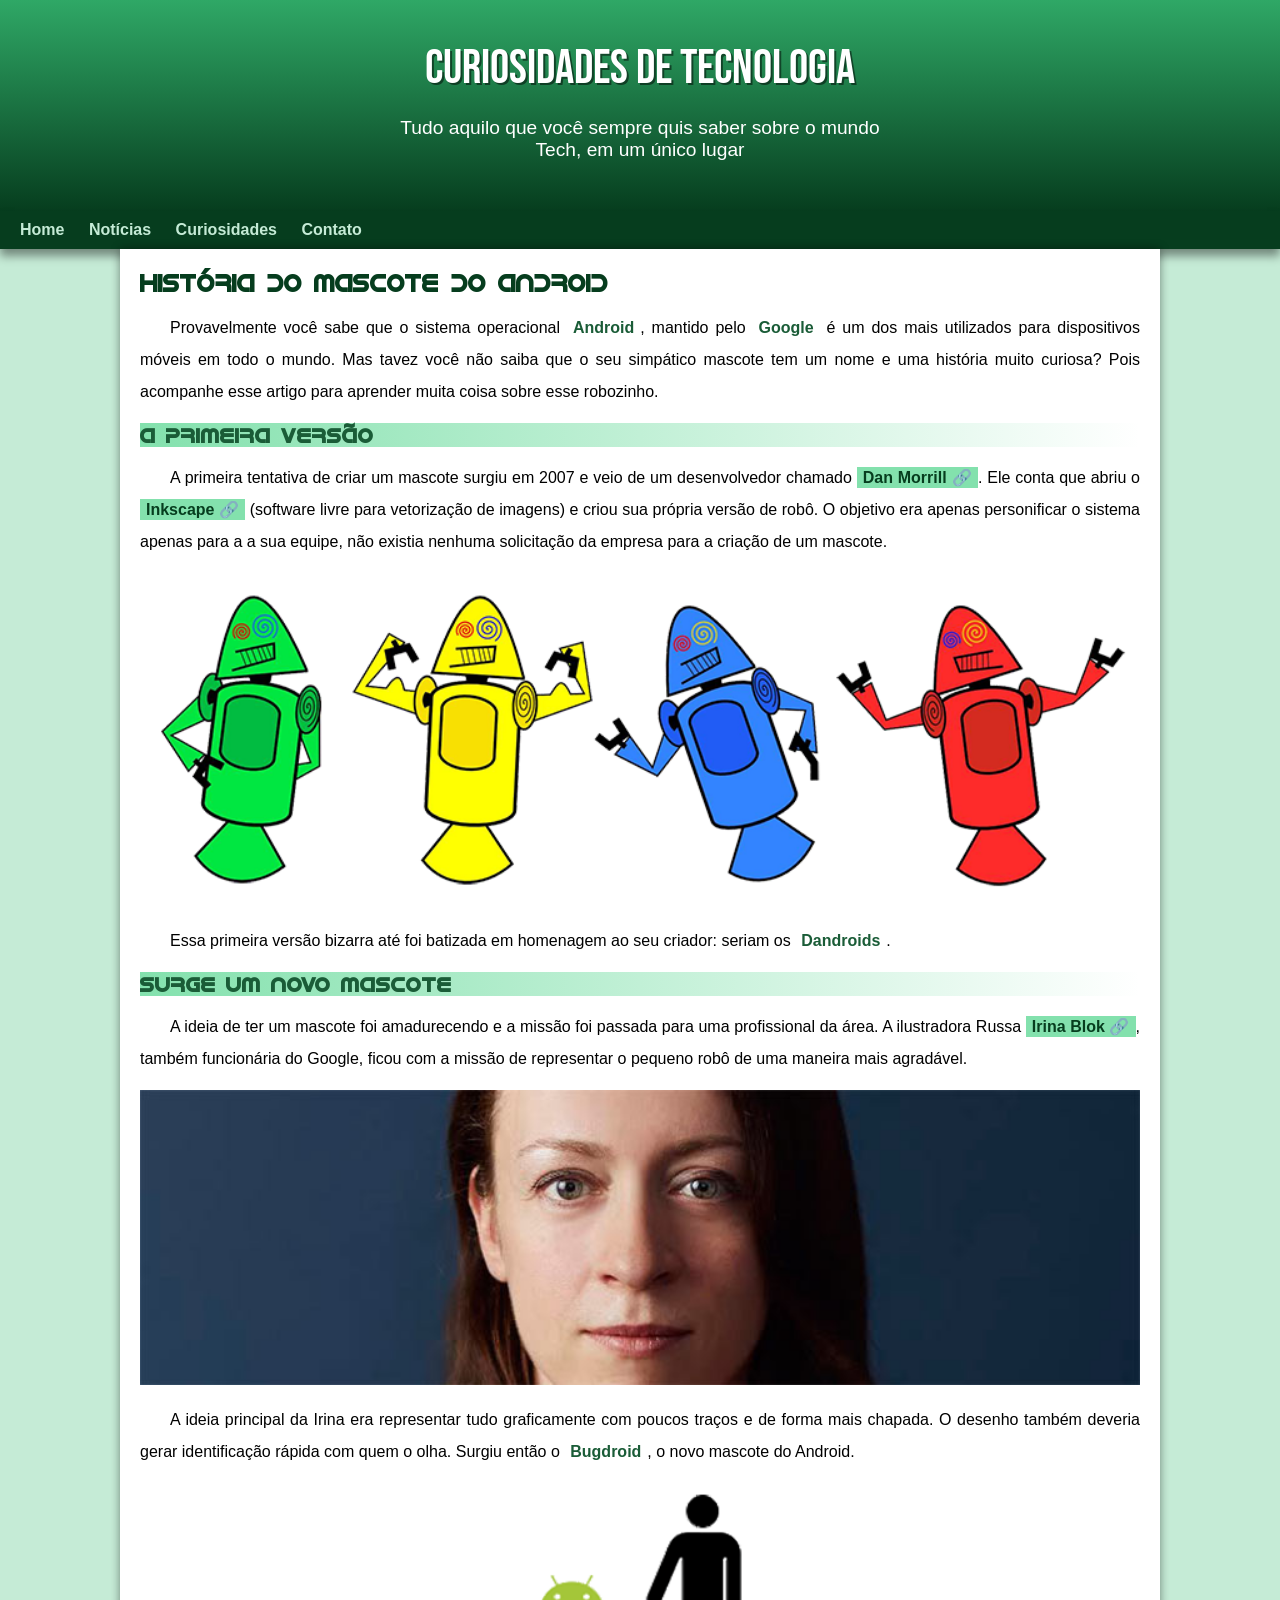
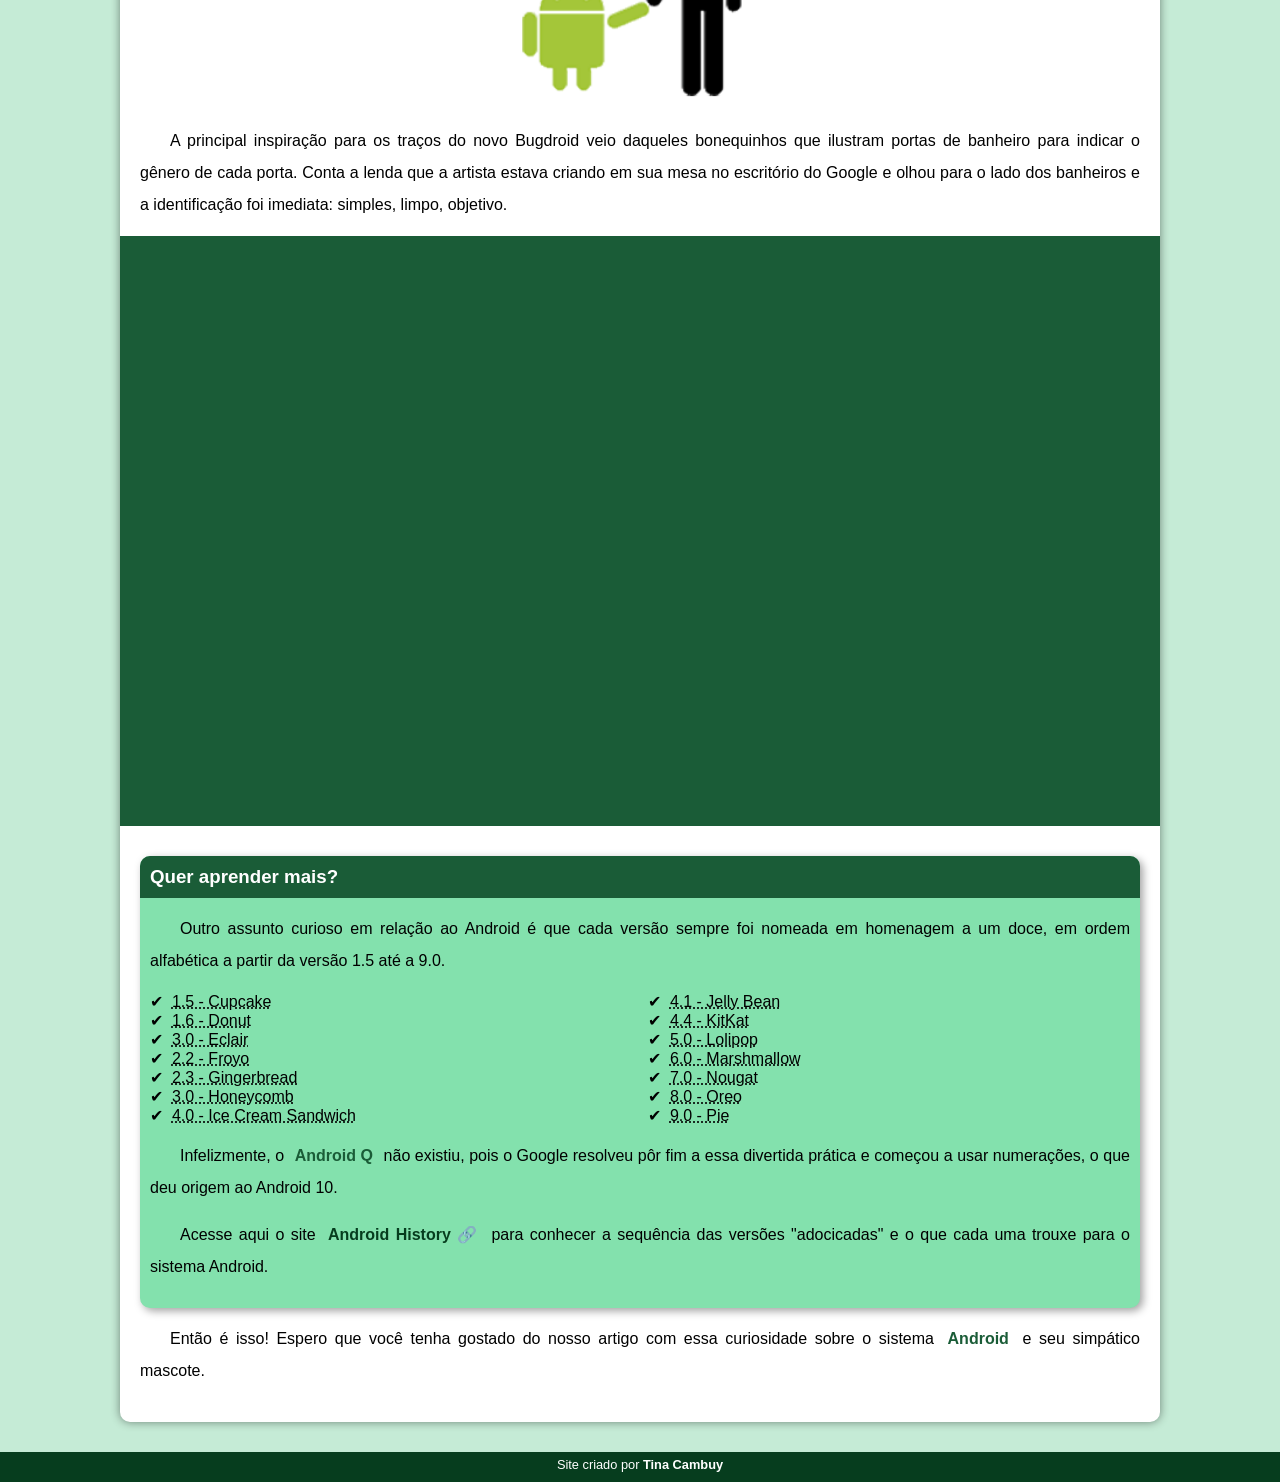
<file: index.html>
<!DOCTYPE html>
<html lang="pt-br">
<head>
    <meta charset="UTF-8">
    <meta http-equiv="X-UA-Compatible" content="IE=edge">
    <meta name="viewport" content="width=device-width, initial-scale=1.0">
    <title>Android</title>
    <link rel="shortcut icon" href="imagens/favicon.ico" type="image/x-icon">
    <link rel="stylesheet" href="style/style.css">
</head>
<body>
    <header>
        <h1>Curiosidades de Tecnologia</h1>
        <p id="pheader">Tudo aquilo que você sempre quis saber sobre o mundo Tech, em um único lugar</p>
    </header>
    <nav>
        <a href="#">Home</a>
        <a href="#">Notícias</a>
        <a href="#">Curiosidades</a>
        <a href="#">Contato</a>
    </nav>
    <main>
        <article>
            <h1>História do Mascote do Android
            </h1>

            <p>Provavelmente você sabe que o sistema operacional <strong>Android</strong>, mantido pelo <strong>Google</strong> é um dos mais utilizados para dispositivos móveis em todo o mundo. Mas tavez você não saiba que o seu simpático mascote tem um nome e uma história muito curiosa? Pois acompanhe esse artigo para aprender muita coisa sobre esse robozinho.</p>

            <h2>A primeira versão</h2>

            <p>A primeira tentativa de criar um mascote surgiu em 2007 e veio de um desenvolvedor chamado <a href="https://androidcommunity.com/dan-morrill-shows-us-the-android-mascot-that-almost-was-20130103/" target="_blank" class="externo">Dan Morrill</a>. Ele conta que abriu o <a href="https://inkscape.org/pt-br/" target="_blank" class="externo">Inkscape</a> (software livre para vetorização de imagens) e criou sua própria versão de robô. O objetivo era apenas personificar o sistema apenas para a a sua equipe, não existia nenhuma solicitação da empresa para a criação de um mascote.</p>

            <picture>
                <source media="(max-width: 670px)" srcset="imagens/dan-droids-pq.png" type="image/png">
                <img src="imagens/dan-droids.png" alt="Primeiro mascote do android">
            </picture>   


            <p>Essa primeira versão bizarra até foi batizada em homenagem ao seu criador: seriam os <strong>Dandroids</strong>.</p>

            <h2>Surge um novo mascote</h2>

            <p>A ideia de ter um mascote foi amadurecendo e a missão foi passada para uma profissional da área. A ilustradora Russa <a href="https://www.irinablok.com/" target="_blank" class="externo">Irina Blok</a>, também funcionária do Google, ficou com a missão de representar o pequeno robô de uma maneira mais agradável.</p>

            <picture>
                <source media="(max-width: 670px)" srcset="imagens/irina-blok-pq.jpg" type="image/jpg">
                <img src="imagens/irina-blok.jpg" alt="Irina Blok, criadora do Bugdoid">
            </picture>    

            <p>A ideia principal da Irina era representar tudo graficamente com poucos traços e de forma mais chapada. O desenho também deveria gerar identificação rápida com quem o olha. Surgiu então o <strong>Bugdroid</strong>, o novo mascote do Android.</p>

            <img src="imagens/bugdroid.png" alt="Bug droid" class="bugdroid">

            <p>A principal inspiração para os traços do novo Bugdroid veio daqueles bonequinhos que ilustram portas de banheiro para indicar o gênero de cada porta. Conta a lenda que a artista estava criando em sua mesa no escritório do Google e olhou para o lado dos banheiros e a identificação foi imediata: simples, limpo, objetivo.</p>

            <div class="video">
                <iframe width="560" height="315" src="https://www.youtube.com/embed/l2UDgpLz20M" title="YouTube video player" frameborder="0" allow="accelerometer; autoplay; clipboard-write; encrypted-media; gyroscope; picture-in-picture; web-share" allowfullscreen></iframe>
            </div>
            <aside>
                <h3>Quer aprender mais? </h3>

                <p>Outro assunto curioso em relação ao Android é que cada versão sempre foi nomeada em homenagem a um doce, em ordem alfabética a partir da versão 1.5 até a 9.0.</p>

                <ul>
                    <li><abbr title="Bolo de Copo">1.5 - Cupcake</abbr></li>
                    <li><abbr title="Rosquinha">1.6 - Donut</abbr></li>
                    <li><abbr title="Bomba de choclate">3.0 - Eclair</abbr></li>
                    <li><abbr title="Iogurte congelado">2.2 - Froyo</abbr></li>
                    <li><abbr title="Pão de Gengibre">2.3 - Gingerbread</abbr></li>
                    <li><abbr title="Favo de mel">3.0 - Honeycomb</abbr></li>
                    <li><abbr title="Sanduíche de sorvete">4.0 - Ice Cream Sandwich</abbr></li>
                    <li><abbr title="Jujuba">4.1 - Jelly Bean</abbr></li>
                    <li><abbr title="Kit kat">4.4 - KitKat</abbr></li>
                    <li><abbr title="Pirulito">5.0 - Lolipop</abbr></li>
                    <li><abbr title="Marshmallow">6.0 - Marshmallow</abbr></li>
                    <li><abbr title="Torrone">7.0 - Nougat</abbr></li>
                    <li><abbr title="Oreo">8.0 - Oreo</abbr></li>
                    <li><abbr title="Torta">9.0 - Pie</abbr></li>
                </ul>
                
                <p>Infelizmente, o <strong>Android Q</strong> não existiu, pois o Google resolveu pôr fim a essa divertida prática e começou a usar numerações, o que deu origem ao Android 10.
                </p>
                <p>Acesse aqui o site <a href="https://www.android.com/intl/en_uk/history/" target="_blank" class="externo">Android History</a> para conhecer a sequência das versões "adocicadas" e o que cada uma trouxe para o sistema Android.</p>
            </aside>

            <p>Então é isso! Espero que você tenha gostado do nosso artigo com essa curiosidade sobre o sistema <strong>Android</strong> e seu simpático mascote.</p>
        </article>
    </main>
    <footer>Site criado por <a href="https://github.com/TinaByrd" target="_blank">Tina Cambuy</a></footer>
</body>
</html>
</file>
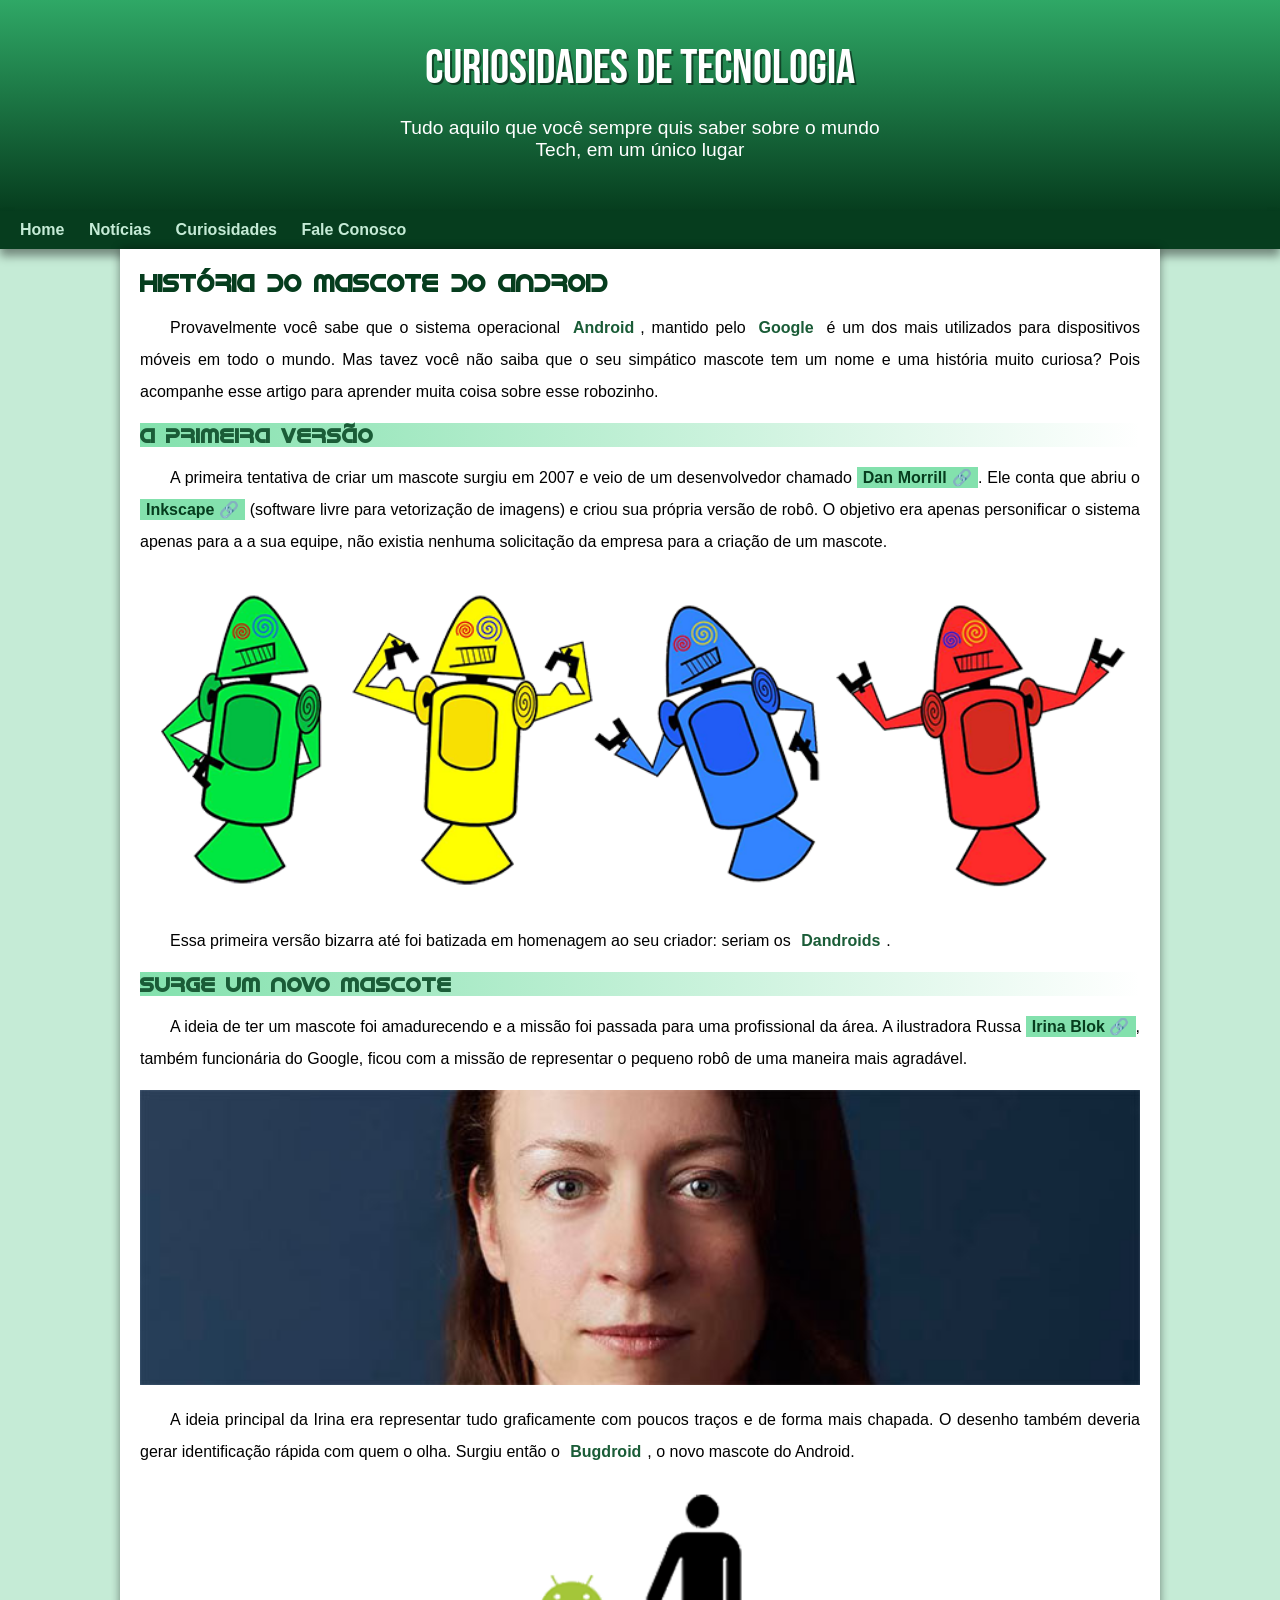
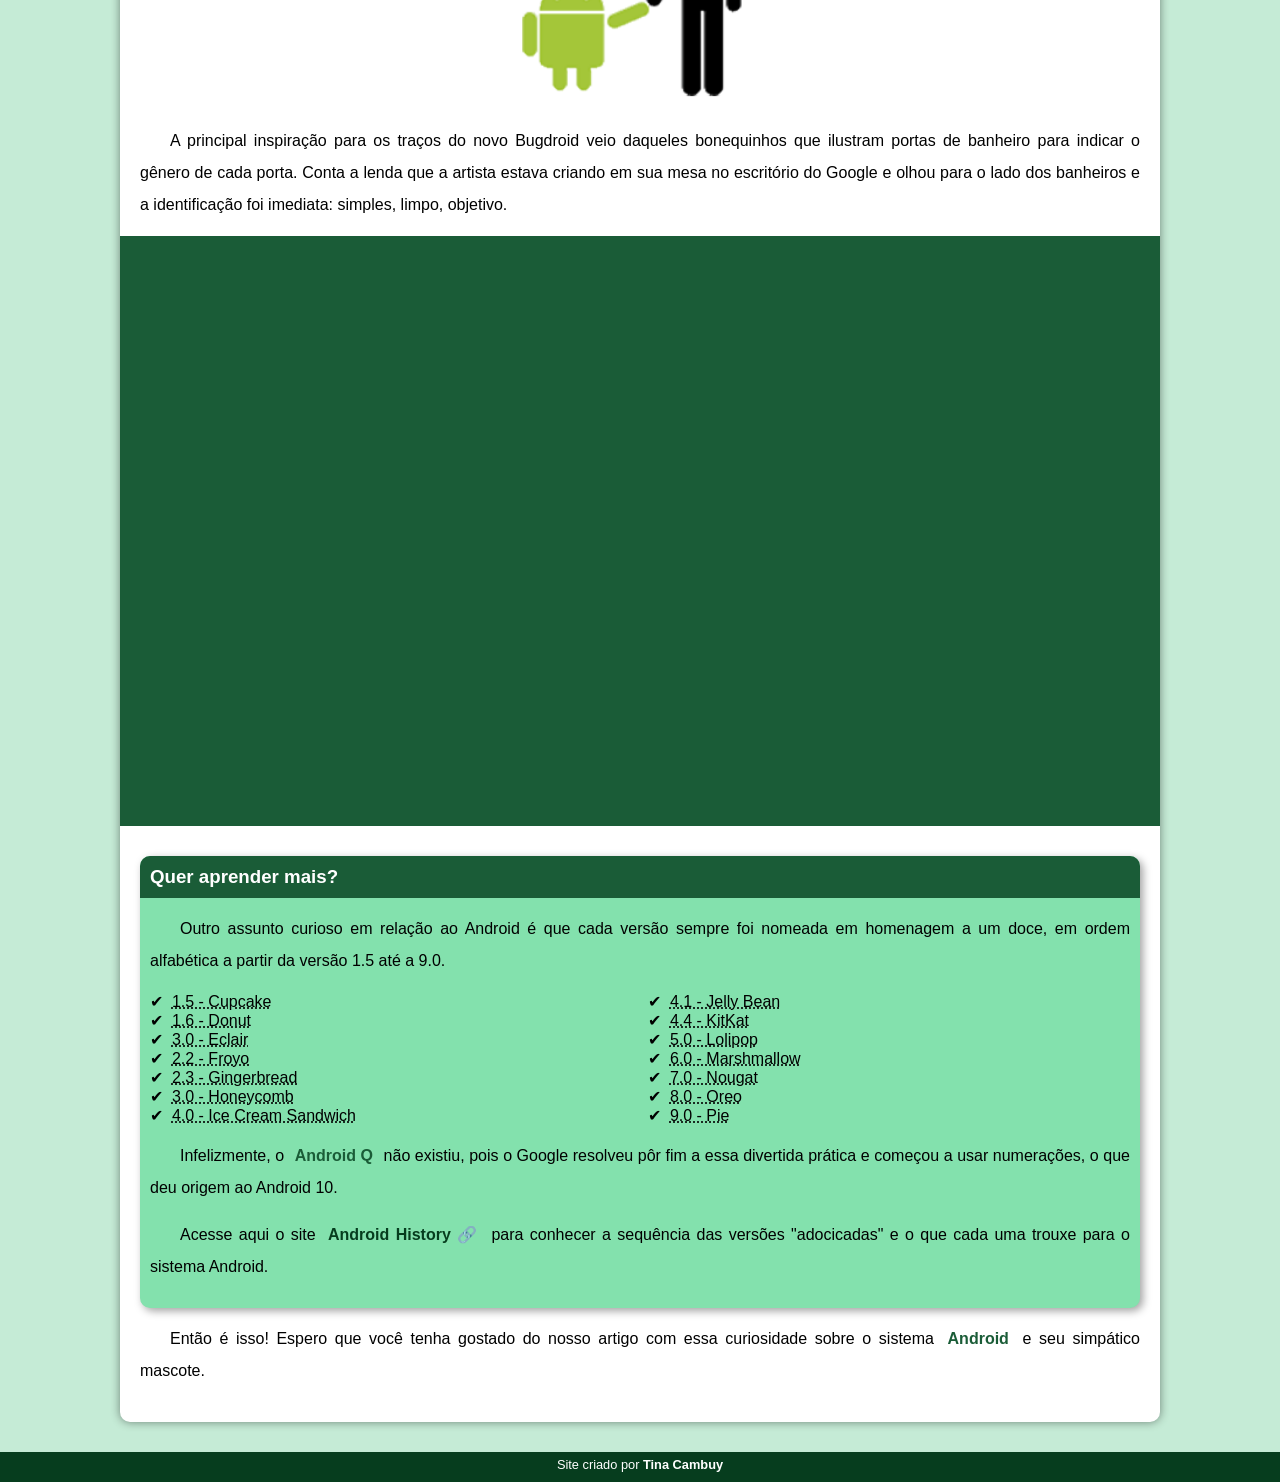
<file: android.html>
<!DOCTYPE html>
<html lang="pt-br">
<head>
    <meta charset="UTF-8">
    <meta http-equiv="X-UA-Compatible" content="IE=edge">
    <meta name="viewport" content="width=device-width, initial-scale=1.0">
    <title>Android</title>
    <link rel="shortcut icon" href="imagens/favicon.ico" type="image/x-icon">
    <link rel="stylesheet" href="style/style.css">
</head>
<body>
    <header>
        <h1>Curiosidades de Tecnologia</h1>
        <p id="pheader">Tudo aquilo que você sempre quis saber sobre o mundo Tech, em um único lugar</p>
    </header>
    <nav>
        <a href="#">Home</a>
        <a href="#">Notícias</a>
        <a href="#">Curiosidades</a>
        <a href="#">Fale Conosco</a>
    </nav>
    <main>
        <article>
            <h1>História do Mascote do Android
            </h1>

            <p>Provavelmente você sabe que o sistema operacional <strong>Android</strong>, mantido pelo <strong>Google</strong> é um dos mais utilizados para dispositivos móveis em todo o mundo. Mas tavez você não saiba que o seu simpático mascote tem um nome e uma história muito curiosa? Pois acompanhe esse artigo para aprender muita coisa sobre esse robozinho.</p>

            <h2>A primeira versão</h2>

            <p>A primeira tentativa de criar um mascote surgiu em 2007 e veio de um desenvolvedor chamado <a href="https://androidcommunity.com/dan-morrill-shows-us-the-android-mascot-that-almost-was-20130103/" target="_blank" class="externo">Dan Morrill</a>. Ele conta que abriu o <a href="https://inkscape.org/pt-br/" target="_blank" class="externo">Inkscape</a> (software livre para vetorização de imagens) e criou sua própria versão de robô. O objetivo era apenas personificar o sistema apenas para a a sua equipe, não existia nenhuma solicitação da empresa para a criação de um mascote.</p>

            <picture>
                <source media="(max-width: 670px)" srcset="imagens/dan-droids-pq.png" type="image/png">
                <img src="imagens/dan-droids.png" alt="Primeiro mascote do android">
            </picture>   


            <p>Essa primeira versão bizarra até foi batizada em homenagem ao seu criador: seriam os <strong>Dandroids</strong>.</p>

            <h2>Surge um novo mascote</h2>

            <p>A ideia de ter um mascote foi amadurecendo e a missão foi passada para uma profissional da área. A ilustradora Russa <a href="https://www.irinablok.com/" target="_blank" class="externo">Irina Blok</a>, também funcionária do Google, ficou com a missão de representar o pequeno robô de uma maneira mais agradável.</p>

            <picture>
                <source media="(max-width: 670px)" srcset="imagens/irina-blok-pq.jpg" type="image/jpg">
                <img src="imagens/irina-blok.jpg" alt="Irina Blok, criadora do Bugdoid">
            </picture>    

            <p>A ideia principal da Irina era representar tudo graficamente com poucos traços e de forma mais chapada. O desenho também deveria gerar identificação rápida com quem o olha. Surgiu então o <strong>Bugdroid</strong>, o novo mascote do Android.</p>

            <img src="imagens/bugdroid.png" alt="Bug droid" class="bugdroid">

            <p>A principal inspiração para os traços do novo Bugdroid veio daqueles bonequinhos que ilustram portas de banheiro para indicar o gênero de cada porta. Conta a lenda que a artista estava criando em sua mesa no escritório do Google e olhou para o lado dos banheiros e a identificação foi imediata: simples, limpo, objetivo.</p>

            <div class="video">
                <iframe width="560" height="315" src="https://www.youtube.com/embed/l2UDgpLz20M" title="YouTube video player" frameborder="0" allow="accelerometer; autoplay; clipboard-write; encrypted-media; gyroscope; picture-in-picture; web-share" allowfullscreen></iframe>
            </div>
            <aside>
                <h3>Quer aprender mais? </h3>

                <p>Outro assunto curioso em relação ao Android é que cada versão sempre foi nomeada em homenagem a um doce, em ordem alfabética a partir da versão 1.5 até a 9.0.</p>

                <ul>
                    <li><abbr title="Bolo de Copo">1.5 - Cupcake</abbr></li>
                    <li><abbr title="Rosquinha">1.6 - Donut</abbr></li>
                    <li><abbr title="Bomba de choclate">3.0 - Eclair</abbr></li>
                    <li><abbr title="Iogurte congelado">2.2 - Froyo</abbr></li>
                    <li><abbr title="Pão de Gengibre">2.3 - Gingerbread</abbr></li>
                    <li><abbr title="Favo de mel">3.0 - Honeycomb</abbr></li>
                    <li><abbr title="Sanduíche de sorvete">4.0 - Ice Cream Sandwich</abbr></li>
                    <li><abbr title="Jujuba">4.1 - Jelly Bean</abbr></li>
                    <li><abbr title="Kit kat">4.4 - KitKat</abbr></li>
                    <li><abbr title="Pirulito">5.0 - Lolipop</abbr></li>
                    <li><abbr title="Marshmallow">6.0 - Marshmallow</abbr></li>
                    <li><abbr title="Torrone">7.0 - Nougat</abbr></li>
                    <li><abbr title="Oreo">8.0 - Oreo</abbr></li>
                    <li><abbr title="Torta">9.0 - Pie</abbr></li>
                </ul>
                
                <p>Infelizmente, o <strong>Android Q</strong> não existiu, pois o Google resolveu pôr fim a essa divertida prática e começou a usar numerações, o que deu origem ao Android 10.
                </p>
                <p>Acesse aqui o site <a href="https://www.android.com/intl/en_uk/history/" target="_blank" class="externo">Android History</a> para conhecer a sequência das versões "adocicadas" e o que cada uma trouxe para o sistema Android.</p>
            </aside>

            <p>Então é isso! Espero que você tenha gostado do nosso artigo com essa curiosidade sobre o sistema <strong>Android</strong> e seu simpático mascote.</p>
        </article>
    </main>
    <footer>Site criado por <a href="https://github.com/TinaByrd" target="_blank">Tina Cambuy</a></footer>
</body>
</html>
</file>
<file: style/style.css>
@charset "UTF-8";

@import url('https://fonts.googleapis.com/css2?family=Bebas+Neue&display=swap');

@font-face {
    font-family:'Android';
    src: url('../fontes/idroid.otf'), format ('opentype');
    font-weight: normal;
}

:root {
    --cor0: #c5ebd6;
    --cor1: #83E1AD;
    --cor2: #3DDC84;
    --cor3:#2FA866;
    --cor4: #1A5C37;
    --cor5: #063D1E;
    --fontepadrao: Arial, Helvetica, sans-serif;
    --fontedestaque: 'Bebas Neue', cursive;
    --fonteandroid: 'Android', cursive;
} 
* {
    margin: 0px;
    padding: 0px;
}

body {
    background-color: var(--cor0);
    font-family: var(--fontepadrao);
}

a.externo::after {
    content: '\00A0\1F517';
}

header {
    background-image: linear-gradient(to bottom, var(--cor3), var(--cor5));
    min-height: 150px;
    padding-top: 40px;
    text-align: center;
}
header > h1 {
    text-align: center;
    font-family: var(--fontedestaque);
    font-size: 3em;
    color: white; 
    margin-bottom: 20px;
    text-shadow: 2px 2px 0px rgba(0, 0, 0, 0.493);
    font-weight: normal;
}
header > p {
    text-align: center;
    color: white;
    font-family: var(--fontepadrao);
    font-size: 1.2em;
    max-width: 500px;
    margin: auto;
    padding-left: 10px;
    padding-right: 10px;
    padding-bottom: 50px;
}
nav {
    background-color: var(--cor5);
    padding: 10px;
    box-shadow: 0px 7px 9px rgba(0, 0, 0, 0.418);
}
nav > a {
    padding: 10px;
    color: var(--cor0);
    text-decoration: none;
    font-weight: bold;
    transition-duration: 0.5s;
}
nav > a:hover {
    background-color: var(--cor3);
    color: var(--cor5);
    border-radius: 5px;
}
main {
    min-width: 300px;
    max-width: 1000px;
    background-color: white;
    margin: auto;
    margin-bottom: 30px;
    padding: 20px;
    box-shadow: 0px 0px 10px rgba(0, 0, 0, 0.445);
    border-bottom-left-radius: 10px;
    border-bottom-right-radius: 10px;
    
}
main img {
    width: 100%;
}
main h1 {
    font-family: var(--fonteandroid);
    color: var(--cor5);
}
main img.bugdroid {
    max-width: 350px;
    display: block;
    margin: auto;
}
h2 {
    font-family: var(--fonteandroid);
    color: var(--cor4);
    font-size: 1.3em;
    background-image: linear-gradient(to right, var(--cor1), transparent);
}
main p {
    text-align: justify;
    text-indent: auto;
    margin: 15px 0px;
    text-indent: 30px;
    font-size: 1em; 
    line-height: 2em;   
}
main strong {
    color: var(--cor4);
    font-weight: bold;
    padding: 2px 6px;
}
main a {
    text-decoration: none;
    color: var(--cor5);
    background-color: var(--cor1);
    padding: 2px 6px;
    font-weight: bold;
}
main a:hover {
    text-decoration: underline;
    color: var(--cor4);
}

div.video {
    background-color: var(--cor4);
    margin: 0px -20px 30px -20px;
    padding: 20px;
    padding-bottom: 57%;
    position: relative;
}
div.video > iframe {
    position: absolute;
    top: 5%;
    left: 5%;
    width:90%;
    height: 90%;
}

article > aside {
    background-color: var(--cor1);
    padding: 10px;
    border-radius: 10px;
    box-shadow: 3px 3px 8px rgba(0, 0, 0, 0.37) ;

}
aside > ul{
    list-style-type:'\2714\00A0\00A0' ;
    list-style-position: inside;
    columns: 2;
}
aside > h3 {
    color: white;
    background-color: var(--cor4);
    padding: 10px;
    margin: -10px -10px 0px -10px;
    border-radius: 10px 10px 0px 0px;
}
footer {
    color: white;
    background-color: var(--cor5);
    text-align: center;
    padding-bottom: 10px;
    padding-top: 5px;
    font-size: 0.8em;
}
footer a {
    color: white;
    text-decoration: none;
    font-weight: bolder;
}
footer a:hover {
    text-decoration: underline;
    color: var(--cor1);
}
</file>
